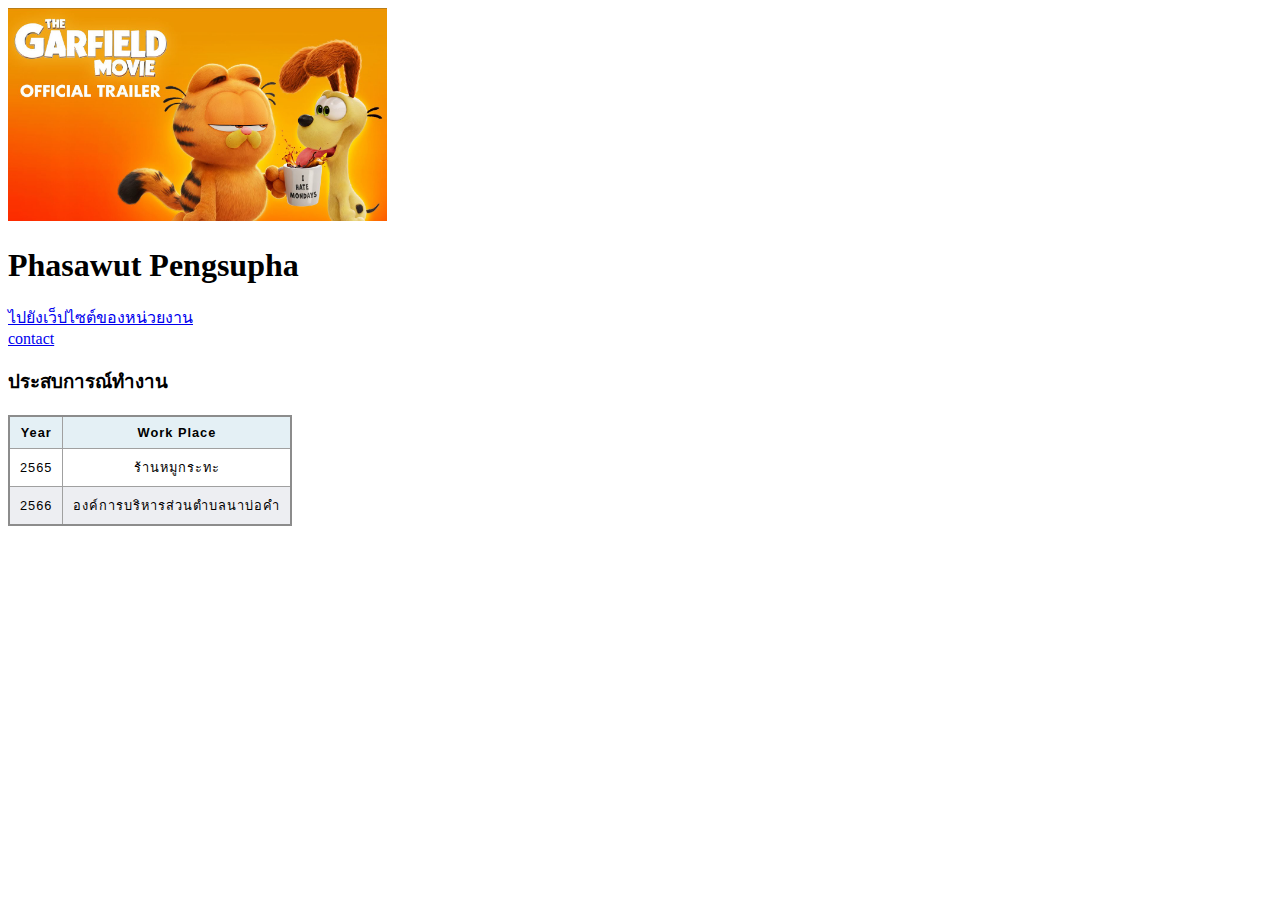
<file: index.html>
<!DOCTYPE html>
<html lang="en">
<head>
    <meta charset="UTF-8">
    <meta name="viewport" content="width=device-width, initial-scale=1.0">
    <title>Phasawut</title>
    <link rel="stylesheet" href="styles.css">
</head>
<body>
    <img src="maxresdefault.jpg" alt=""style="width: 30%; height: auto;">
    <h1>Phasawut Pengsupha </h1>
     <a href="http://www.pcct.ac.th/"> ไปยังเว็ปไซต์ของหน่วยงาน </a>
     <br>
     <a href="contact.html">contact</a>

     <h3>ประสบการณ์ทำงาน</h3>
     <!--<ul>
        <li>2565เคยทำงานร้านหมูกระทะ
        </li>
        <li>2566เคยฝึกงานที่องค์การบริหารส่วนตำบลนาบ่อคำ</li>
     </ul> -->
     <table> 
        <thead>
            <tr>
                <th>
                 Year   
                </th>
                 <th>
                 Work Place    
                </th>
            </tr>
        </thead>

        <tr>
            <td>2565</td>
            <td>ร้านหมูกระทะ</td>
        </tr>
        <tr>
            <td>2566</td>
            <td>องค์การบริหารส่วนตำบลนาบ่อคำ</td>
        </tr>
     </table>
</body>
</html>
</file>
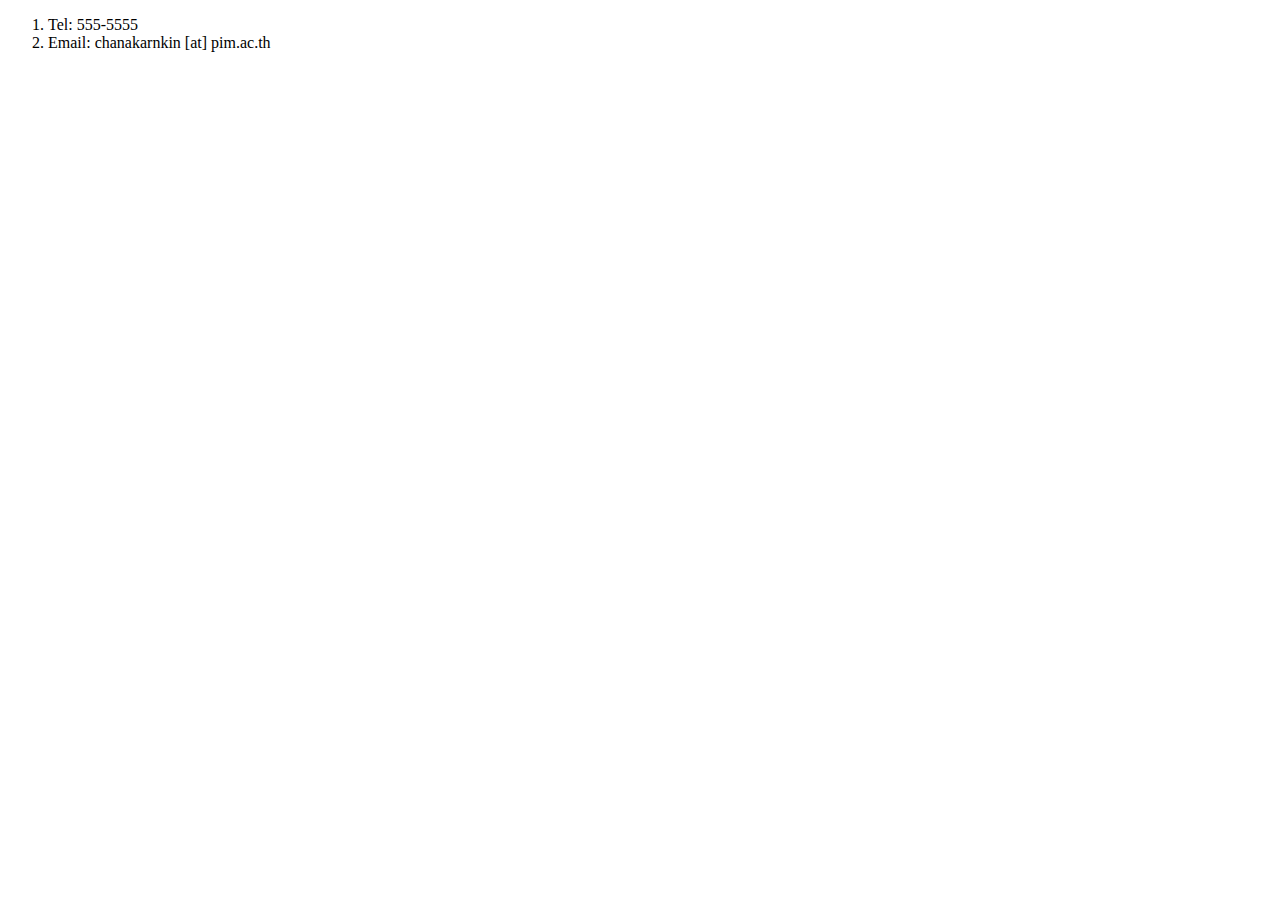
<file: contact.html>
<!DOCTYPE html>
<html lang="en">
<head>
    <meta charset="UTF-8">
    <meta name="viewport" content="width=device-width, initial-scale=1.0">
    <title>Document</title>
</head>
<body>
    <ol>
        <li>Tel: 555-5555</li>
        <li>Email: chanakarnkin [at] pim.ac.th</li>
    </ol>
</body>
</html
</file>
<file: styles.css>
table, td {
    border-collapse: collapse;
    border: 2px solid rgb(140 140 140);
    font-family: sans-serif;
    font-size: 0.8rem;
    letter-spacing: 1px;
  }
  
  caption {
    caption-side: bottom;
    padding: 10px;
    font-weight: bold;
  }
  
  thead,
  tfoot {
    background-color: rgb(228 240 245);
  }
  
  th,
  td {
    border: 1px solid rgb(160 160 160);
    padding: 8px 10px;
  }
  
  td:last-of-type {
    text-align: center;
  }
  
  tbody > tr:nth-of-type(even) {
    background-color: rgb(237 238 242);
  }
  
  tfoot th {
    text-align: right;
  }
  
  tfoot td {
    font-weight: bold;
  }
</file>
